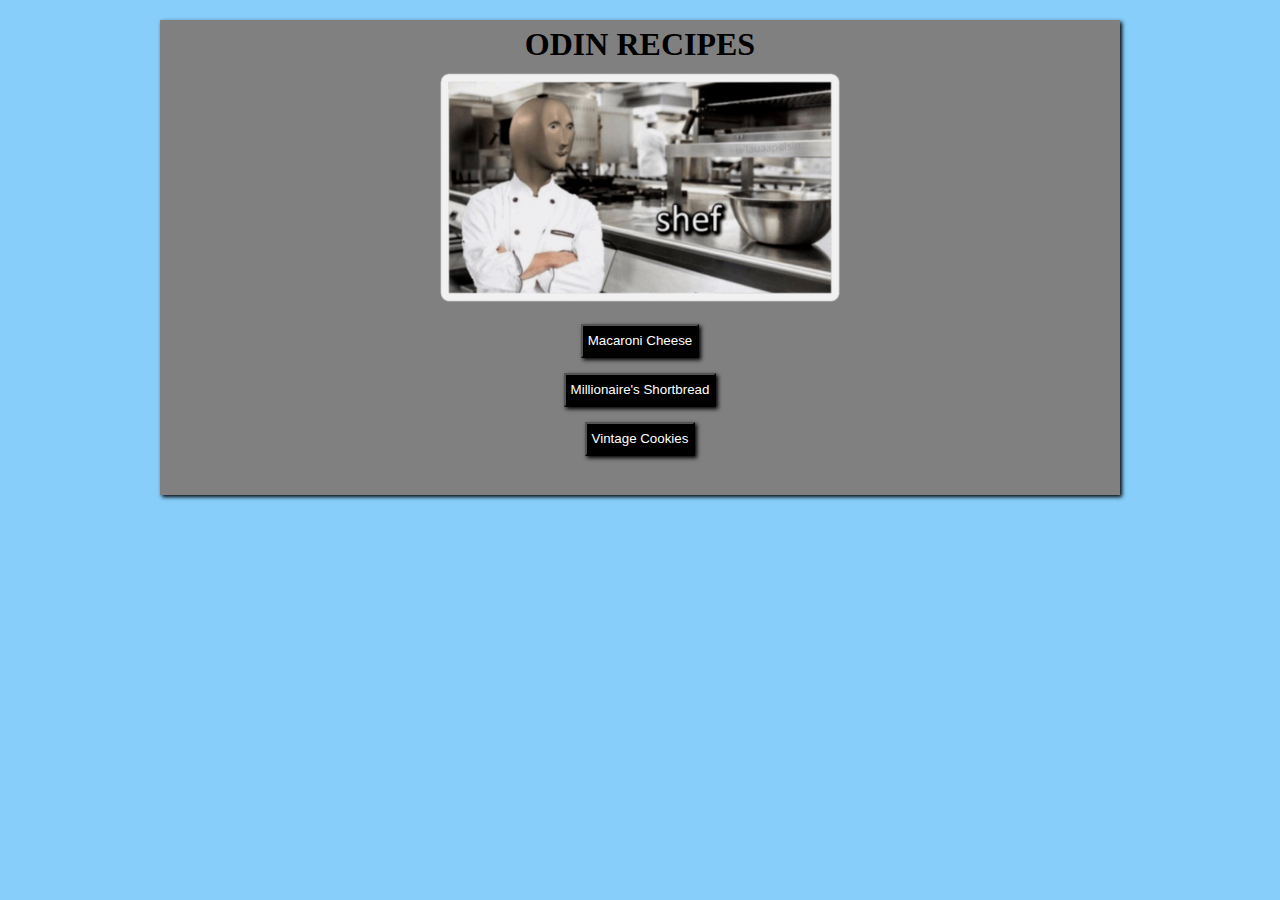
<file: index.html>
<!DOCTYPE html>
<html lang="en">
<head>
    <meta charset="UTF-8">
    <meta name="viewport" content="width=device-width, initial-scale=1.0">
    <title>Recipe Homepage</title>
    <link rel="stylesheet" href="./css/design.css">
</head>

<body>
    <div class="container">
        <h1>ODIN RECIPES</h1>
        
       <p class="alsoplease"><a class="please" href="https://www.youtube.com/watch?v=dQw4w9WgXcQ" target="_blank" rel="noopener noreferrer"><img src="./img/shef.png" class="pictures" alt="Image of a chef with text saying shef"></a></p>
           
        <div class="lists">
            <ul>
                <div class="links">
                    <li><button class="button"><a href="recipes/macaroni.html">Macaroni Cheese</button></a></li>
                    <li><button class="button"><a href="recipes/millionaire.html">Millionaire's Shortbread</button></a></li>
                    <li><button class="button"><a href="recipes/vintage_cookies.html">Vintage Cookies</button></a></p></li>
                 </div>  
            </ul>
            <p style="color: gray;">. </p>
        </div>
    </div>

</body>
</html>
</file>
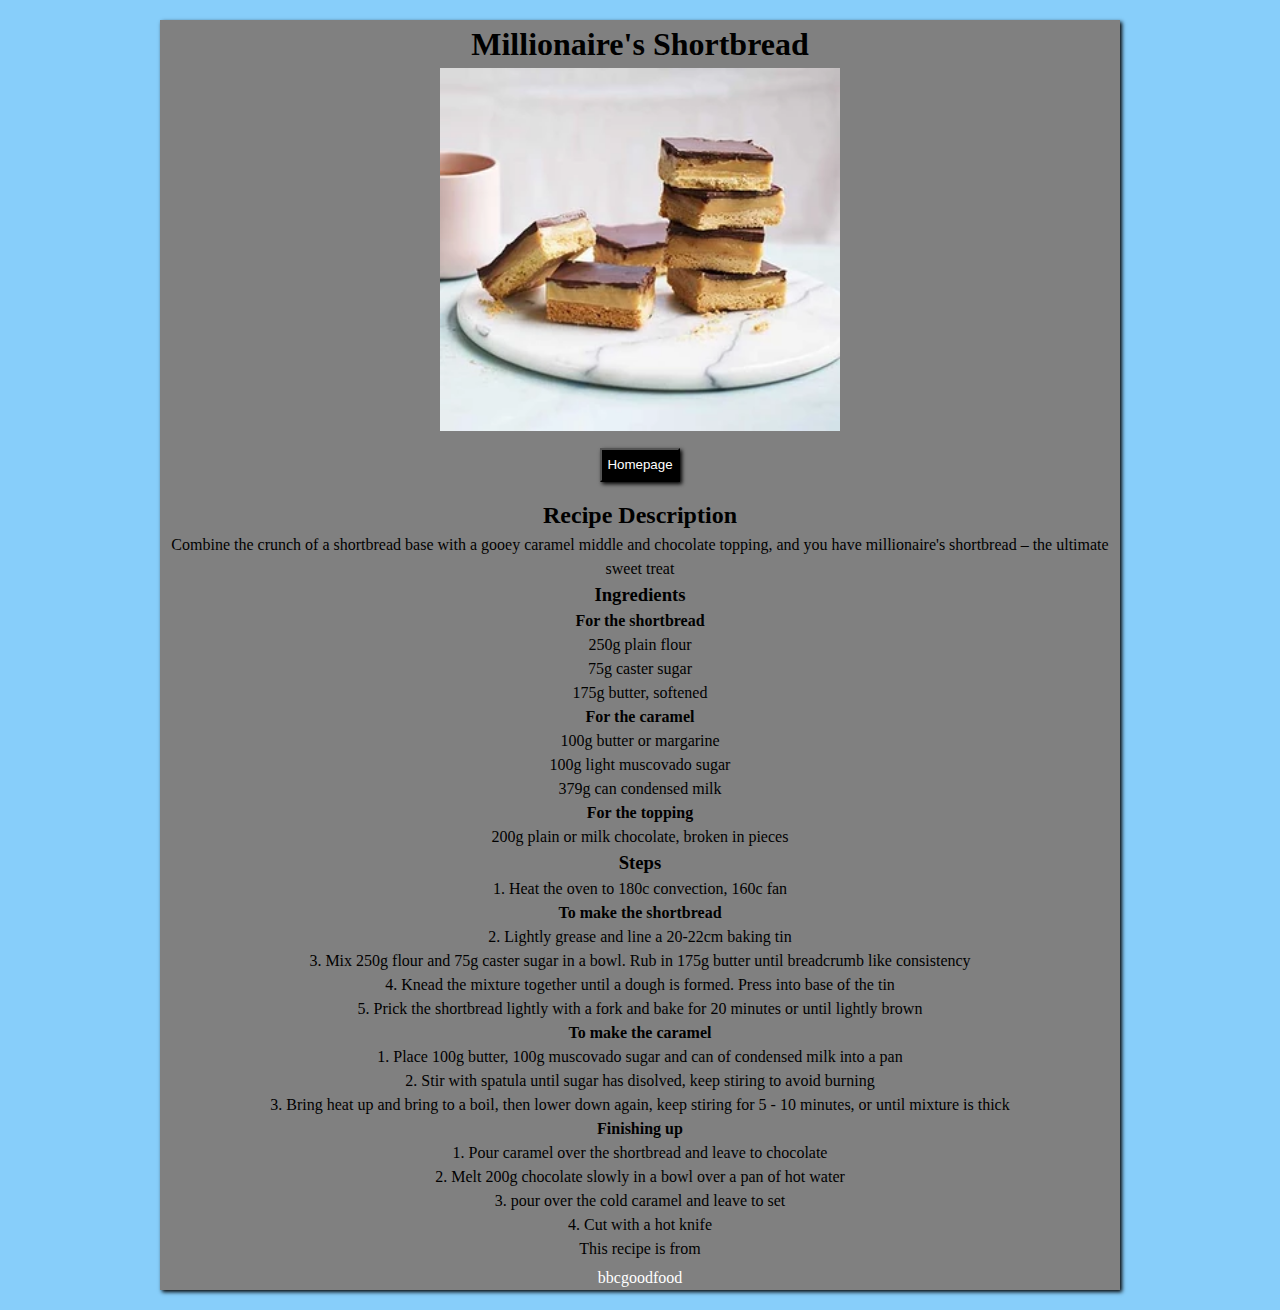
<file: recipes/millionaire.html>
<!DOCTYPE html>
<html lang="en">
<head>
    <meta charset="UTF-8">
    <meta name="viewport" content="width=device-width, initial-scale=1.0">
    <title>Millionaire's Shortbread</title>
    <link rel="stylesheet" href="../css/design.css">
</head>
<body>
    <div class="container">
    <h1>Millionaire's Shortbread</h1>
    <img src="../img/millionaires-shortbread.webp" alt="Image of millionaire shortbread stacked on top of one another">

    <p><button class="button links"><a href="../index.html">Homepage</a></button></p>
    <h2>Recipe Description</h2>
    <p>Combine the crunch of a shortbread base with a gooey caramel middle 
       and chocolate topping, and you have millionaire's shortbread – the 
       ultimate sweet treat
    </p>

    <h3>Ingredients</h3>
    <ul>
        <h4>For the shortbread</h4>
        <li>250g plain flour</li>
        <li>75g caster sugar</li>
        <li>175g butter, softened</li>
        
        <h4>For the caramel</h4>
        <li>100g butter or margarine</li>
        <li>100g light muscovado sugar</li>
        <li>379g can condensed milk</li>
        
        <h4>For the topping</h4>
        <li>200g plain or milk chocolate, broken in pieces</li>

    </ul>
    <h3>Steps</h3>
    <ol>
        <li>Heat the oven to 180c convection, 160c fan</li>
        <h4>To make the shortbread</h4>
        <li>Lightly grease and line a 20-22cm baking tin</li>
        <li>Mix 250g flour and 75g caster sugar in a bowl. Rub in 175g butter until breadcrumb like consistency</li>
        <li>Knead the mixture together until a dough is formed. Press into base of the tin</li>
        <li>Prick the shortbread lightly with a fork and bake for 20 minutes or until lightly brown</li>
        
    </ol> 
    <ol>
         <h4>To make the caramel</h4>
         <li>Place 100g butter, 100g muscovado sugar and can of condensed milk into a pan</li>
         <li>Stir with spatula until sugar has disolved, keep stiring to avoid burning</li>
         <li>Bring heat up and bring to a boil, then lower down again, keep stiring for 5 - 10 minutes, or until mixture is thick</li>
          
    </ol>

    <ol>
        <h4>Finishing up</h4>
        <li>Pour caramel over the shortbread and leave to chocolate</li>
        <li>Melt 200g chocolate slowly in a bowl over a pan of hot water</li>
        <li>pour over the cold caramel and leave to set</li>
        <li>Cut with a hot knife</li>
    </ol>
    
   
        <p>This recipe is from <a class="goodfood" href="https://www.bbcgoodfood.com/recipes/easy-millionaires-shortbread" target="_blank" rel="noopener noreferrer">bbcgoodfood</a></p>
    </div>

</body>
</html>
</file>
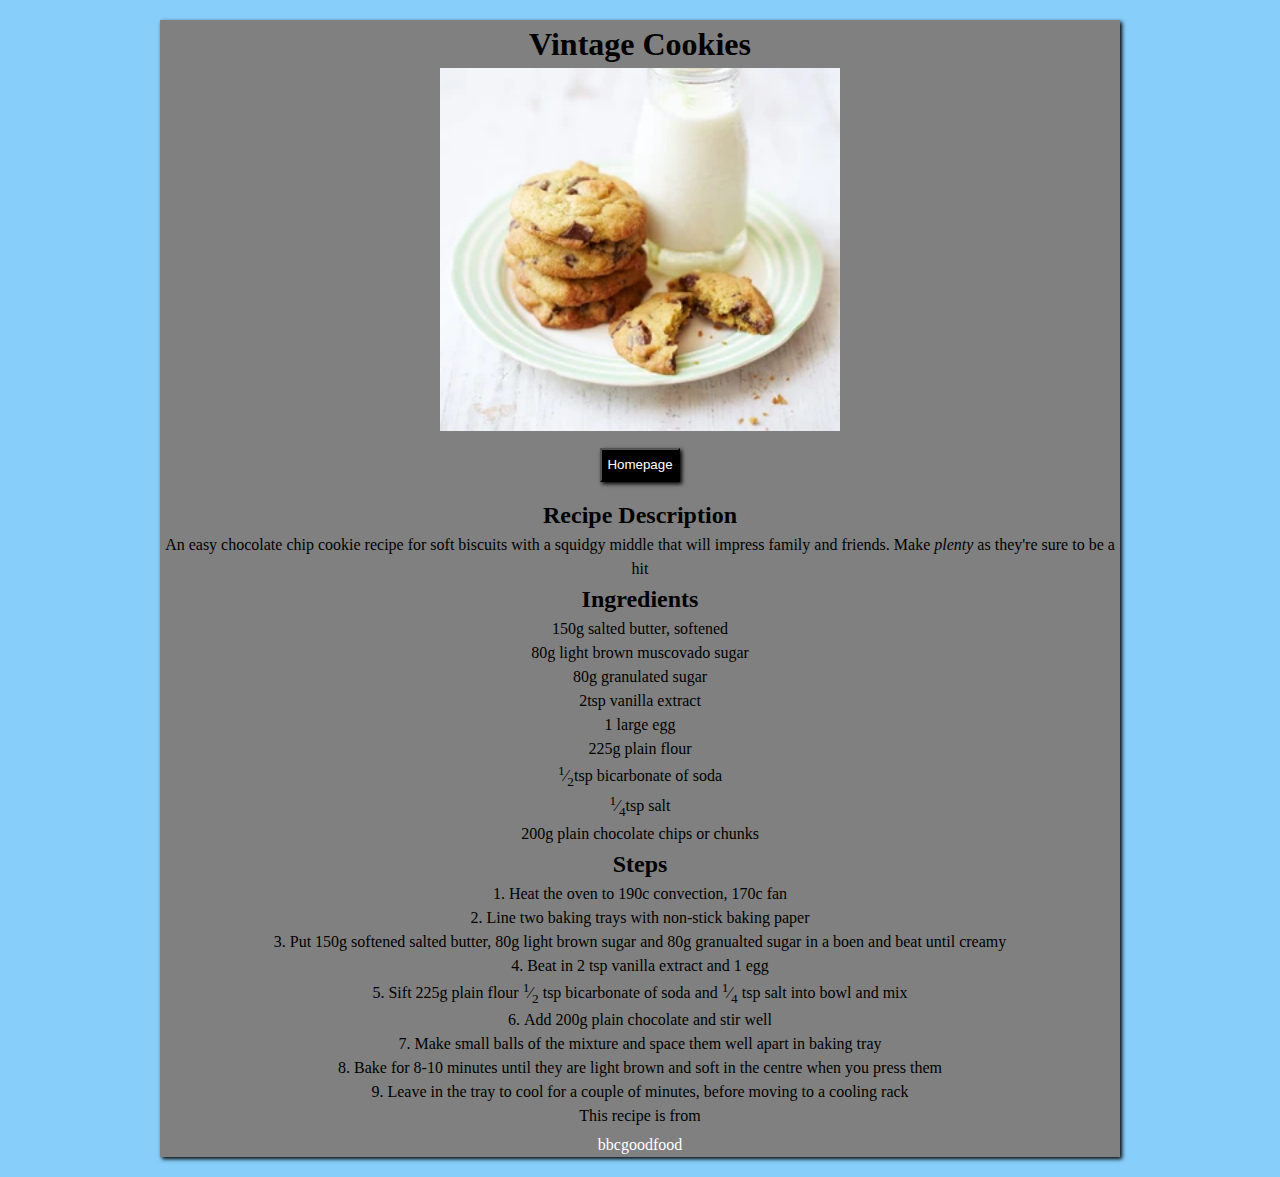
<file: recipes/vintage_cookies.html>
<!DOCTYPE html>
<html lang="en">
<head>
    <meta charset="UTF-8">
    <meta name="viewport" content="width=device-width, initial-scale=1.0">
    <title>Vintage Cookies</title>
    <link rel="stylesheet" href="../css/design.css">
</head>
<body>
    <div class="container">
    <h1>Vintage Cookies</h1>
    <img src="../img/cookies.webp" alt="Image of cookies and milk">
    <div><button class="button links"><a href="../index.html">Homepage</a></button></div>

    <h2>Recipe Description</h2>
    <p>An easy chocolate chip cookie recipe for soft biscuits with a 
       squidgy middle that will impress family and friends. Make <em>plenty</em> 
       as they're sure to be a hit</p>

    <h2>Ingredients</h2>
    <ul>
        <li>150g salted butter, softened</li>
        <li>80g light brown muscovado sugar</li>
        <li>80g granulated sugar</li>
        <li>2tsp vanilla extract</li>
        <li>1 large egg</li>
        <li>225g plain flour</li>
        <li><sup>1</sup>&frasl;<sub>2</sub>tsp bicarbonate of soda</li>
        <li><sup>1</sup>&frasl;<sub>4</sub>tsp salt</li>
        <li>200g plain chocolate chips or chunks</li>
    </ul>

    <h2>Steps</h2>
    <ol>
        <li>Heat the oven to 190c convection, 170c fan</li>
        <li>Line two baking trays with non-stick baking paper</li>
        <li>Put 150g softened salted butter, 80g light brown sugar and 80g granualted sugar in a boen and beat until creamy</li>
        <li>Beat in 2 tsp vanilla extract and 1 egg</li>
        <li>Sift 225g plain flour <sup>1</sup>&frasl;<sub>2</sub> tsp bicarbonate of soda and <sup>1</sup>&frasl;<sub>4</sub> tsp salt into bowl and mix</li>
        <li>Add 200g plain chocolate and stir well</li>
        <li>Make small balls of the mixture and space them well apart in baking tray</li>
        <li>Bake for 8-10 minutes until they are light brown and soft in the centre when you press them</li>
        <li>Leave in the tray to cool for a couple of minutes, before moving to a cooling rack</li>

    </ol>

    <p>This recipe is from <a class="goodfood" href="https://www.bbcgoodfood.com/recipes/vintage-chocolate-chip-cookies" target="_blank" rel="noopener noreferrer">bbcgoodfood</a></p>
    </div>
</body>
</html>
</file>
<file: css/design.css>
* {
    line-height: 1.5;
    margin: 0;
    padding: 0;
    text-align: center;
    box-sizing: border-box;
}

img {
    
    width: 400px;
    
   }



body {
    background-color: lightskyblue;
}

.container {
    display: box;
    margin: 20px auto;
    margin: 20px auto;
    background-color: gray;
    width: 75%;
    height: fit-content;
    box-shadow: 2px 2px 4px black;
}

a {
    text-decoration: none;
    color: white;
    display: block;
    margin: 5px;
   }

.button {
    background-color: black;
    display: block;
    margin: auto;
    margin-top: 10px;
    margin-bottom: 15px;
    box-shadow: 2px 2px 4px black;
    }
    
ul li {
    list-style: none;
}

ol {
    list-style-position: inside;
   }

.alsoplease {
    display: flex;
}

.please {
    flex: 1;
    flex-grow: 0;
    margin-left: auto;
    margin-right: auto;
}
</file>
